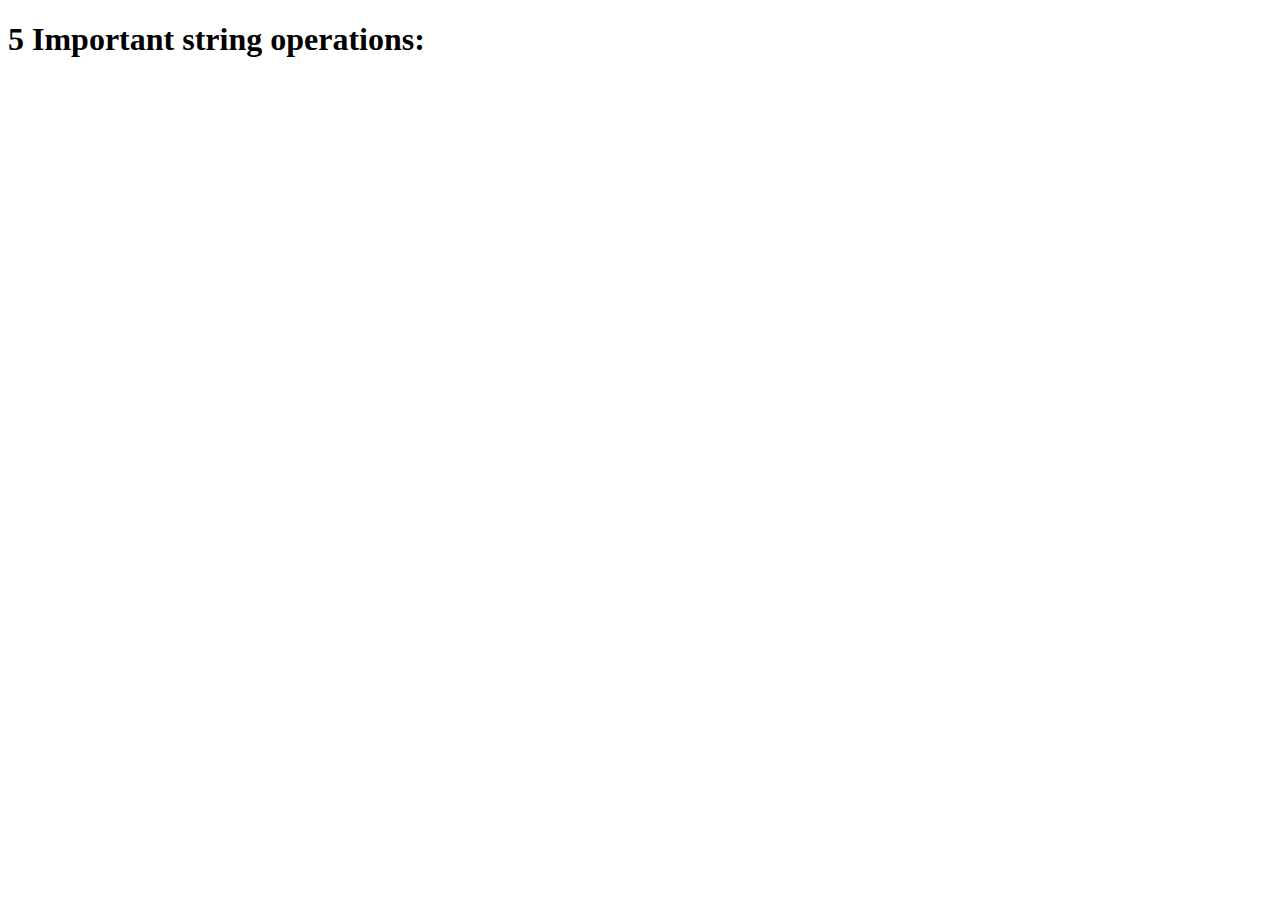
<file: 11_StringOperations/index.html>
<!DOCTYPE html>
<html lang="en">
<head>
    <meta charset="UTF-8">
    <meta http-equiv="X-UA-Compatible" content="IE=edge">
    <meta name="viewport" content="width=device-width, initial-scale=1.0">
    <title>String operations for Beginners By Durgesh Tiwari</title>
</head>
<body>
    <h1>5 Important string operations:</h1>
    
    <script>
        //1. how to check equality of two Strings:
        //creating string using literals

    console.log("1. how to check equality of two Strings:");
    let str1 = "Javascript";
    let str2 = "Javascript";
    console.log(str1);
    console.log(str2);
    console.log(str1==str2);
    console.log(str1===str2);
    if(str1 == str2){
        console.log("Both String r equal ")
    }

    //creating string using  new String method:
    let str3 = new String("Java");
    let str4 = new String("Java");
    console.log(str3);
    console.log(str4);
    console.log(str3==str4);
    console.log(str3===str4);

    //2. comparing two Strings
    console.log("2. comparing two Strings:");
    let s1 = "A"; //A -66
    let s2 = "B"; //B -67
    let result = s1.localeCompare(s2);
    let result2 = s2.localeCompare(s1);
    //66 , 67--> -1
    //if b,a then b.localeCompare(a)-->+1
    console.log(result);
    console.log(result2);

    //3. Replace certain word with another:
    console.log("3. Replace certain word with another:");
    
    let oldString = "I hate Js";
    let newString = oldString.replace("hate","love");
    console.log(newString);
    console.log(oldString);

    //4. accessing character string[0]
    //charAt(index)
    console.log("4. accessing character string[0]");
    console.log(oldString.charAt(0));
    console.log(oldString.charAt(4));
    console.log(oldString.charAt(100));

    //5. converting string to array using split fuction
    console.log("5. converting string to array using split fuction");
    let as = oldString.split(" ");
    console.log(as);
    let chara = oldString.split("");
    console.log(chara);

    </script>

    



    
</body>
</html>
</file>
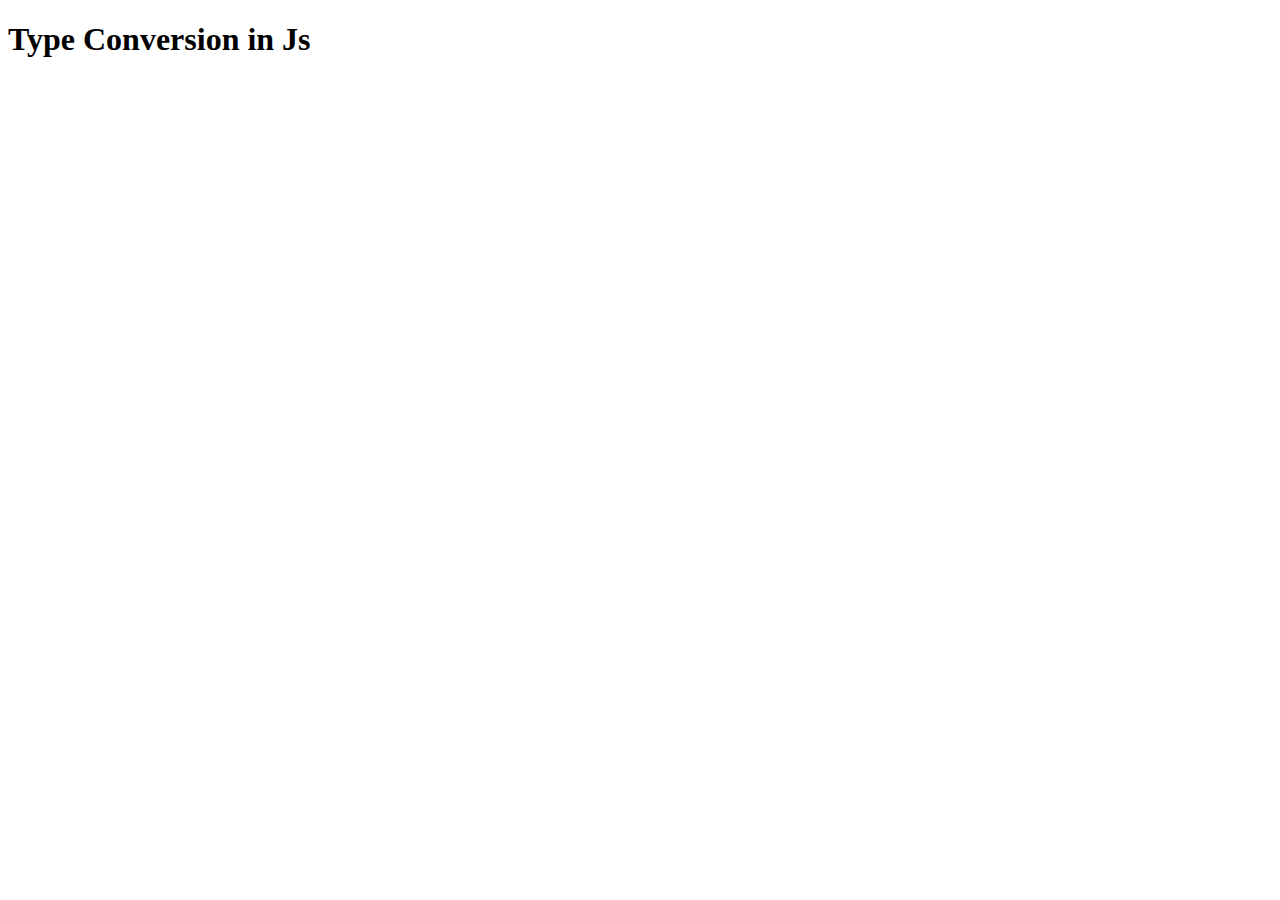
<file: 12_TypeCasting/index.html>
<!DOCTYPE html>
<html lang="en">
<head>
    <meta charset="UTF-8">
    <meta http-equiv="X-UA-Compatible" content="IE=edge">
    <meta name="viewport" content="width=device-width, initial-scale=1.0">
    <title>Document</title>
</head>
<body>
    <h1>Type Conversion in Js</h1>

    <script>
        //type conversion example:
        let a = 12;
        console.log(typeof a);//gives type of a

        //1. string conversion
        console.log("1. string conversion");
        let as = String(a);
        console.log(as);
        console.log(typeof as);
        console.log(a.toString);//a.toString baata ni garna sakiney
        console.log(as.length);//as is now string type

        let bool = false;
        console.log(typeof bool);
        let str = String(bool);
        console.log(str);
        //console.log(String(bool));//boolen to String
        console.log(typeof str);

        //2. Numeric Conversion:
        console.log("2. Numeric Conversion: ");

        let value = "1234";
        console.log(value + 5);// op--> 12345

         let value1 = Number(value);
         console.log(value1 + 10);

         let f1 = "123.50";
         let f2 = Number(f1);
         console.log(f2);
         console.log(typeof f2);

         //parseInt,parseFloat
         let pint = parseInt(value); //parsing to Int value
         console.log(pint);
         console.log(typeof pint);

         console.log(parseFloat(f1));

         console.log(Number(false));// 0
         console.log(Number(undefined));// NaN; not a null

         //3. Boolean Conversion:
         console.log("3. Boolean Conversion");

         let ex = "abc";
         let exc = "";
         console.log(typeof ex);
         let exb = Boolean(ex);
         console.log(exb);
         console.log(Boolean(exc));
         console.log(typeof exb);
         
    </script>
    
</body>
</html>
</file>
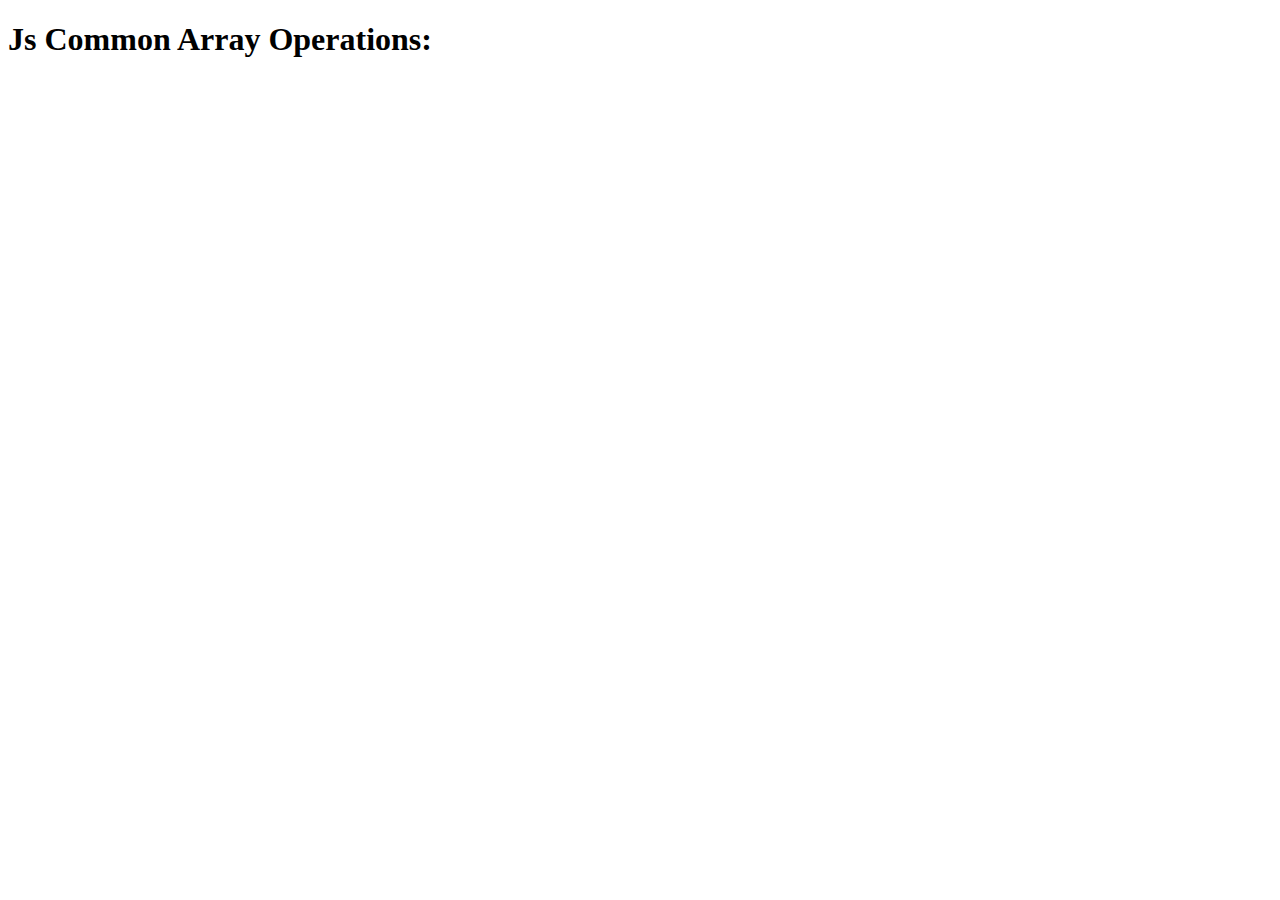
<file: 13_ArrayOperations/index.html>
<!DOCTYPE html>
<html lang="en">
<head>
    <meta charset="UTF-8">
    <meta http-equiv="X-UA-Compatible" content="IE=edge">
    <meta name="viewport" content="width=device-width, initial-scale=1.0">
    <title>Document</title>
</head>
<body>

    <h1>Js Common Array Operations: </h1>

    <script>
        let names = ["ram", "shyam", "Hari"];
        console.log(names);
        console.log(names.length);

        //array access using index
        console.log(names[0]);
        console.log(names[1])
        console.log(names[2]);

        //loop over an array
        //foreach
        names.forEach( function(item, index){
            //this is function body
            console.log(index," => ", item);

        });

        //forEach for nums type 
        let nums = [12,13,16,33,44,55,66];
        let sum = 0;
        nums.forEach(function(it,i){
            sum = sum + it;
        });
        console.log("sum: ",sum);

        //adding elements to the array at last:
        console.log(names);
        names.push("dhruba","kamal");//push() --> element add at last
        console.log(names);

        let r2 = names.unshift("karan");//unshift()--->add element at first
        console.log(r2);
        console.log(names);

        //delete   last element of a array:
        let r = names.pop();//pop() ---> last elemnt remove garne
        console.log(r);
        console.log(names);

        let r1=names.shift();//shift()--->first element dlt garne
        console.log(r1);
        console.log(names);

        //indexof()--->position dekhaune:
        let pos = names.indexOf("karan");
        console.log(pos);

        //splice(),slice()

    </script>
    
    
</body>
</html>
</file>
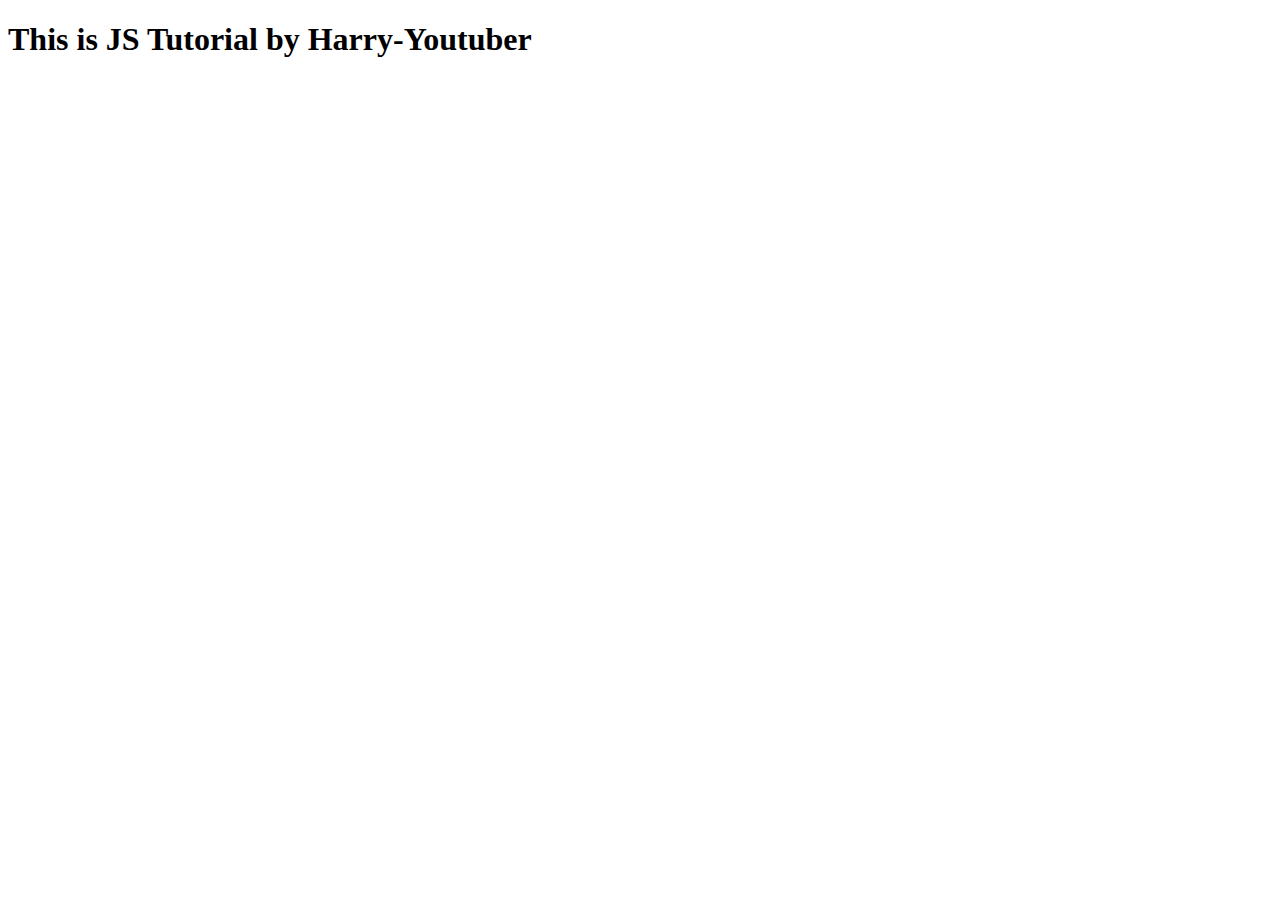
<file: 14_Manipulating Websites using Js Window Object/index.html>
<!DOCTYPE html>
<html lang="en">
<head>
    <meta charset="UTF-8">
    <meta http-equiv="X-UA-Compatible" content="IE=edge">
    <meta name="viewport" content="width=device-width, initial-scale=1.0">
    <title>Document</title>
</head>
<body>
    <h1>This is JS Tutorial by Harry-Youtuber</h1>


    
    <script src="myscript.js"></script>
</body>
</html>
</file>
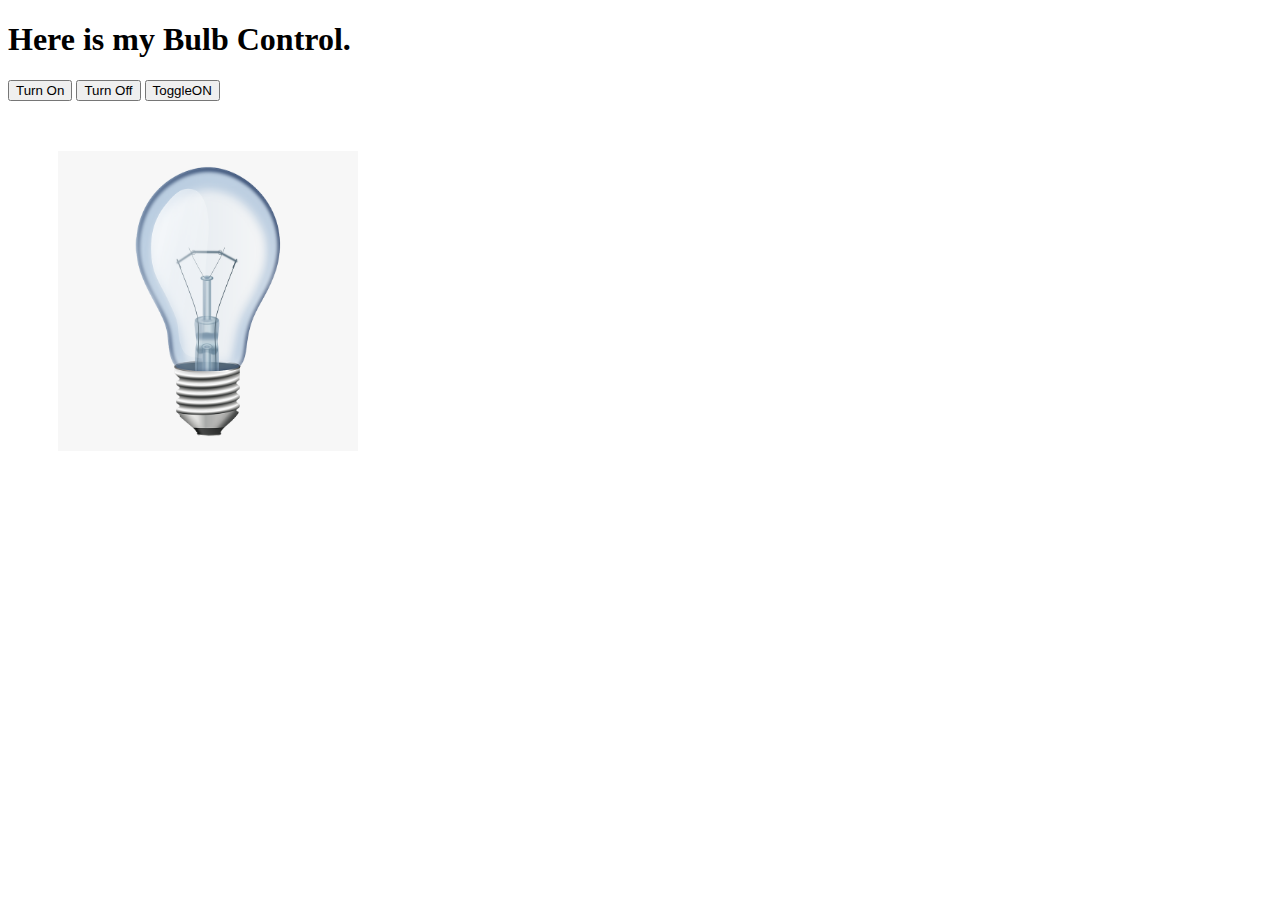
<file: 25_Bulb Project/index.html>
<!DOCTYPE html>
<html lang="en">
<head>
    <meta charset="UTF-8">
    <meta http-equiv="X-UA-Compatible" content="IE=edge">
    <meta name="viewport" content="width=device-width, initial-scale=1.0">
    <title>Bulb on off Project</title>

    <style>

        .bulb-container{
            margin: 25px;
            padding: 25px;
            /* border: 1px solid red; */
        }
    </style>
</head>
<body>
    <h1>Here is my Bulb Control. </h1>
    <button onclick="turnOn()"> Turn On</button>
    <button onclick="turnOff()">Turn Off</button>
    <button id="onOffButton" onclick="toggleButton()">ToggleON</button>

    <div class="bulb-container">
        <img id="bulb" src="img/bulb_off.png" width="300" height="300" alt="">

    </div>

    <script>
        //turn on
        const turnOn =() =>{
            let imgOb = document.getElementById("bulb");
            imgOb.setAttribute('src', "img/bulb_on.jpg")
        };

        const turnOff =()=>{
            let imgOb = document.getElementById("bulb");
            imgOb.setAttribute("src","img/bulb_off.png");
        };

        //toggle
        const toggleButton =()=>{
            let imgOb = document.getElementById("bulb");
            let srcValue = imgOb.getAttribute("src");
            //console.log(srcValue);
            let buttonOb=document.getElementById("onOffButton");
            let buttonText=buttonOb.innerHTML;
            //console.log(buttonText);

            if(srcValue=="img/bulb_off.png"){
                turnOn();
                buttonOb.innerHTML="ToggleOFF";
            }else{
            turnOff();
            buttonOb.innerHTML="ToggleON";
            };


        }
    </script>
    
</body>
</html>
</file>
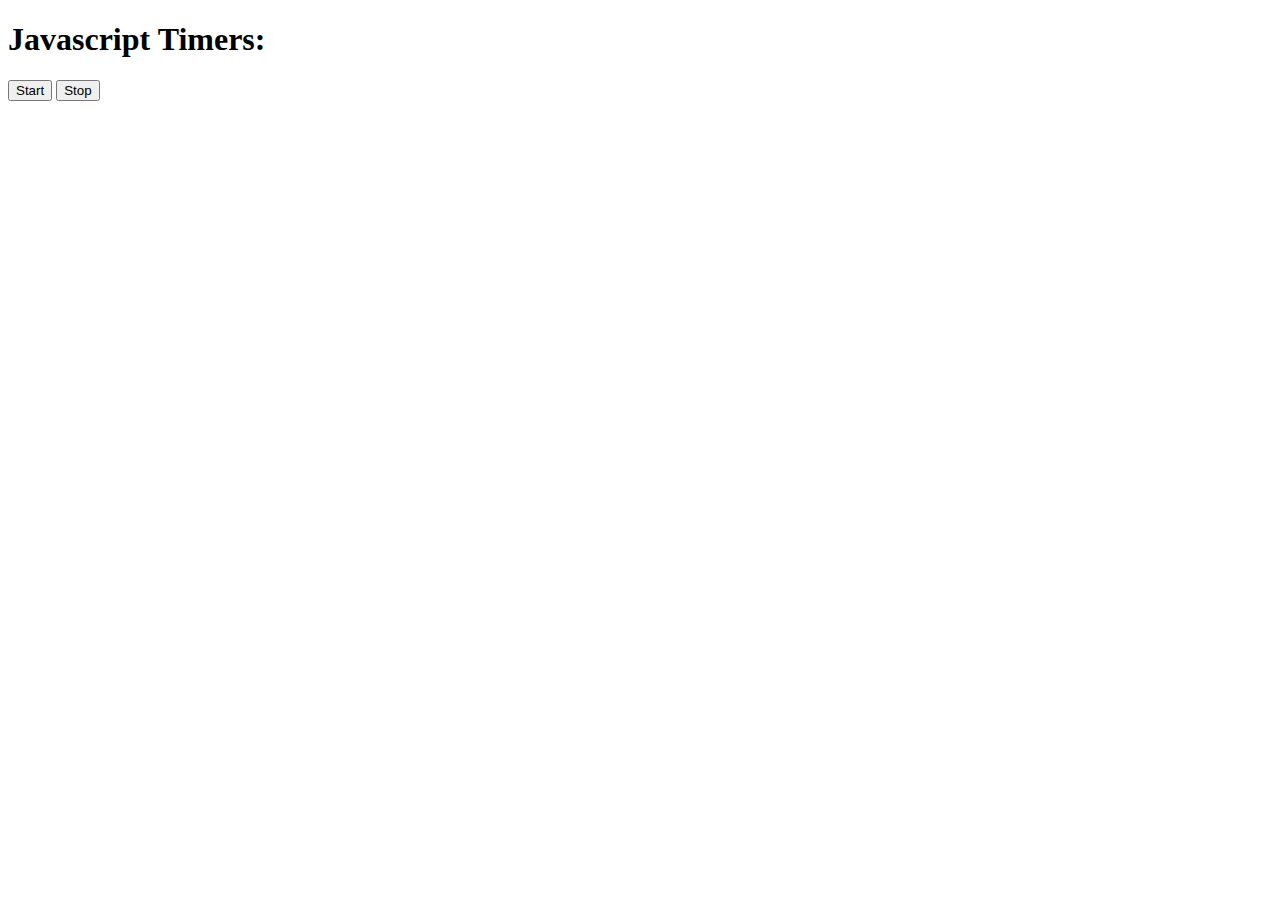
<file: 28_Js-Timers/index.html>
<!DOCTYPE html>
<html lang="en">
<head>
    <meta charset="UTF-8">
    <meta http-equiv="X-UA-Compatible" content="IE=edge">
    <meta name="viewport" content="width=device-width, initial-scale=1.0">
    <title>Document</title>
</head>
<body>
    <h1>Javascript Timers: </h1>
    <button onclick="start()">Start</button>
    <button onclick="stop()">Stop</button>

    


    <script src="myscript.js"></script>
</body>
</html>
</file>
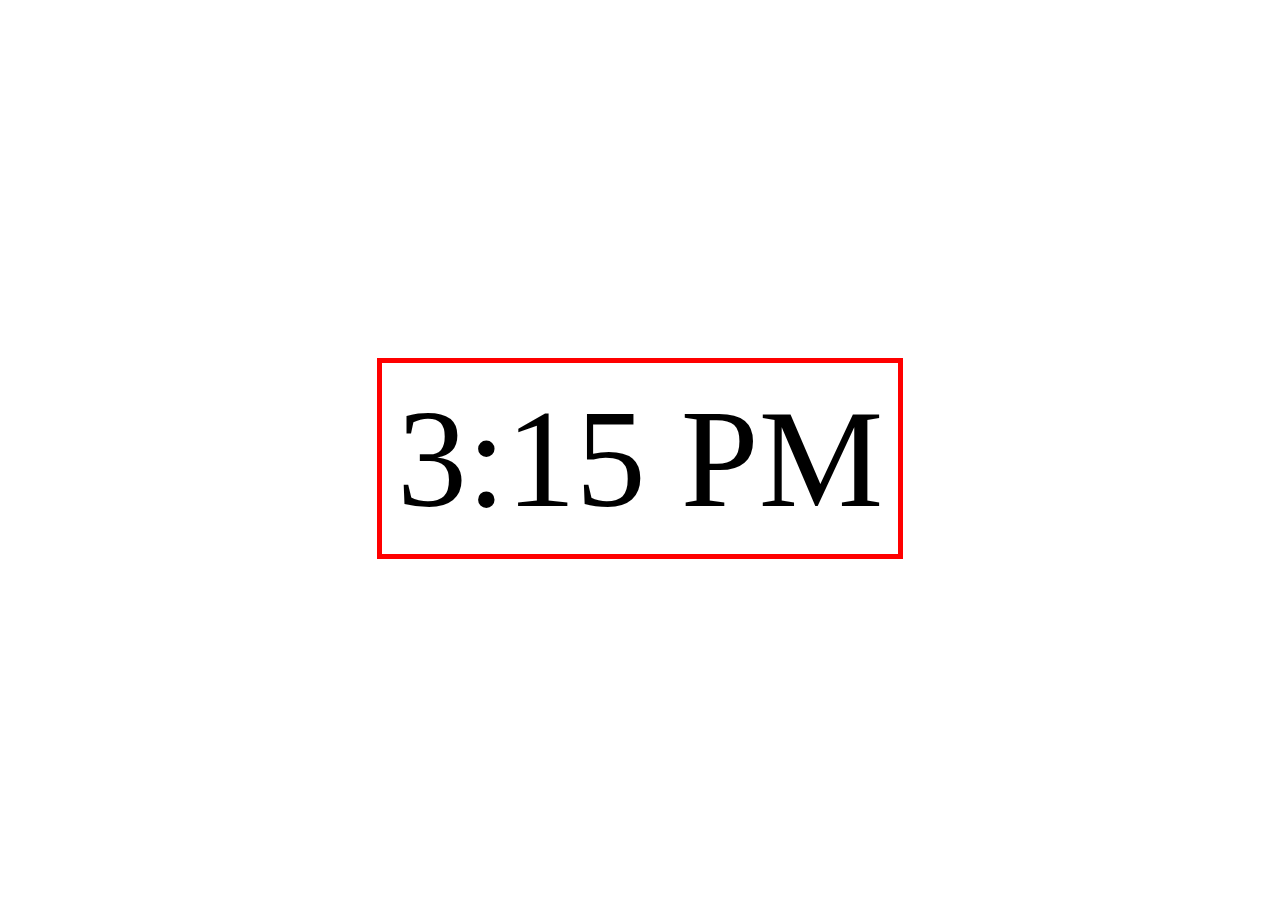
<file: 29_DigitalClockProjectUsingJS/index.html>
<!DOCTYPE html>
<html lang="en">
<head>
    <meta charset="UTF-8">
    <meta http-equiv="X-UA-Compatible" content="IE=edge">
    <meta name="viewport" content="width=device-width, initial-scale=1.0">
    <title>Digital Clock   </title>
    <link rel="stylesheet" href="style.css">
    <link rel="preconnect" href="https://fonts.gstatic.com">
<link href="https://fonts.googleapis.com/css2?family=Orbitron:wght@500&display=swap" rel="stylesheet">
</head>
<body>
        <div class="container">
        <span class="clock">3:15 PM</span>
    </div>

    <script src="myScript.js"></script>
</body>
</html>
</file>
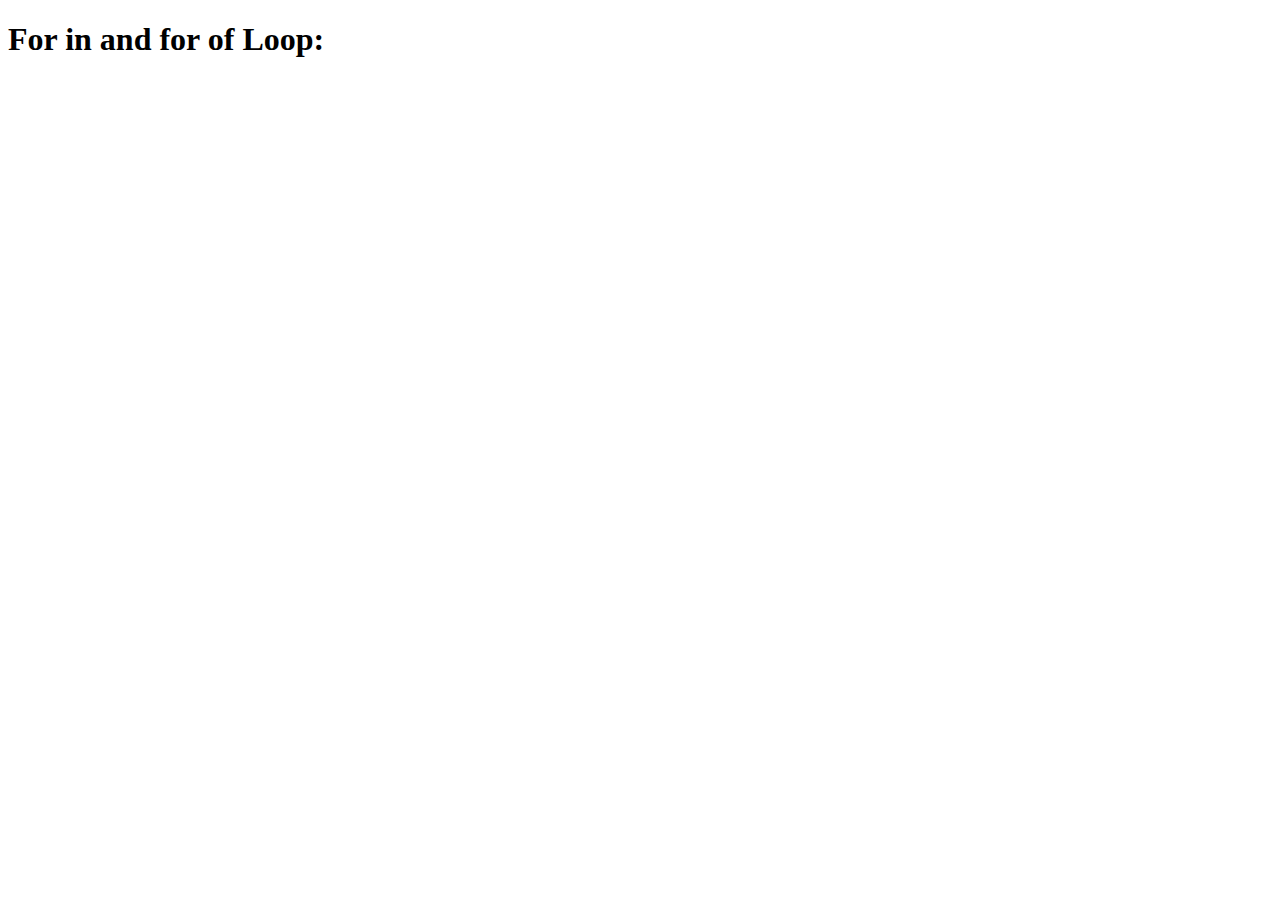
<file: 17_LoopsInJs/forINLoop.html>
<!DOCTYPE html>
<html lang="en">
<head>
    <meta charset="UTF-8">
    <meta http-equiv="X-UA-Compatible" content="IE=edge">
    <meta name="viewport" content="width=device-width, initial-scale=1.0">
    <title>For in & For of Loop</title>
</head>
<body>
    <h1>For in and for of Loop: </h1>

    <script>
        //for..in Loop:
        let st1={
            name:'ram',
            phone:98469,
            address:'ktm'
        }

        console.log(st1);

        for(let k in st1){
            console.log(`${k} ==> ${st1[k]}`);
        }
      

    </script>
    
</body>
</html>
</file>
<file: 29_DigitalClockProjectUsingJS/style.css>
.body{
    background: rgb(230, 197, 197);
    padding:0;
    margin: 0;
    color:white;
    font-family: "Orbitron", sans-serif;
}

.container{
    width: 100%;
    height: 100vh;
    display: flex;
    align-items: center;
    justify-content: center;
}
.clock{
    font-size: 140px;
    border: 5px solid red;
    padding: 15px;
}
</file>
